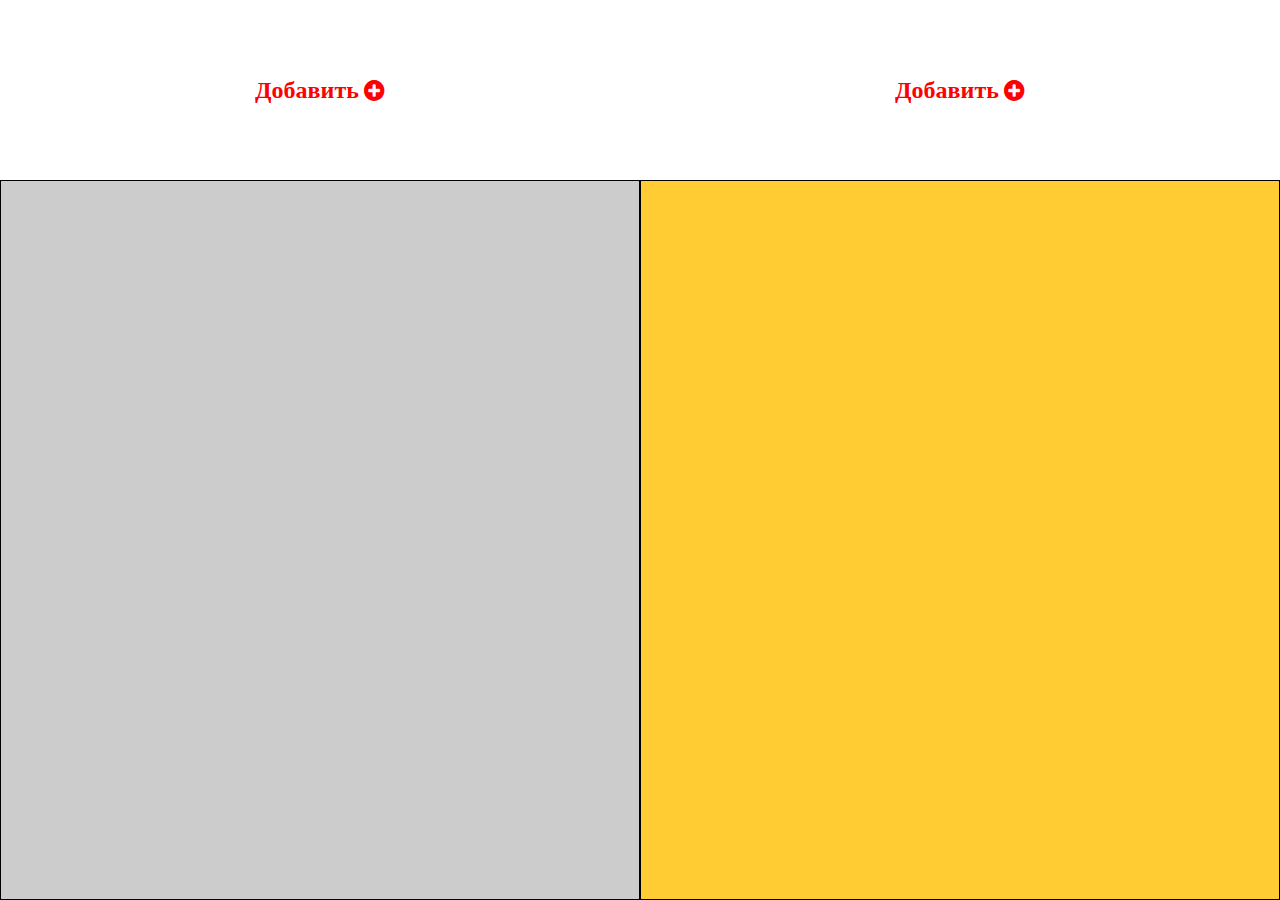
<file: index.html>
<!DOCTYPE html>
<html lang="ru">
<head>
	<meta charset="UTF-8">
	<title>Document</title>
	<link rel="stylesheet" type="text/css" href="css/font-awesome.css">
	<link rel="stylesheet" type="text/css" href="css/style.css">
</head>
<body>
	<header>
		<div class="menu">
			<p class="ber">Добавить <i class="fa fa-plus-circle"></i></p>
			<p class="ol">Добавить <i class="fa fa-plus-circle"></i></p>
		</div>
	</header>
	<div class="row">
		<div class="item box-berdi">
			<div class=" table table-striped mt-5">

		            <div id="book-list" class="box">

		            </div>
		        </div>
		</div>
		<div class="item box-old">
			<div class="plates box"></div>
		</div>
	</div>
<div class="ber-poppap">
	<div class="verona">
		<i class="fa fa-close pux"></i>
		<div class="container">
		        <form id="book-form">
		                <input placeholder="Кому" type="text" class="form-control" id="tittle" name="tittle">
		                <input placeholder="сколько" type="text" class="form-control" id="author" name="author">
		                <input style="display: none;" type="text" class="form-control" id="isbn" name="isbn item2">
		            <input type="submit" id="submitBtn" class="btn btn-primary btn-block">
		        </form>


		    </div>
	</div>
</div>

<div class="ol-poppap">

	    <div class="verona">
			<i class="fa fa-close pux"></i>
	    	<form class="add-items">
	    	  <input type="text" name="item" placeholder="От кого" required>
	    	  <input type="text" name="item1" placeholder="Сколько" required>
	    	  <input style="display: none;" id="isbn" type="text" name="item2" value="Data()" placeholder="Item Name">
	    	  <input type="submit" id="bloxeesq">
	    	</form>
	    </div>
</div>

</body>
<script type="text/javascript" src="jquery.js"></script>
<script type="text/javascript" src="script.js"></script>
<!-- <script src="phonegap.js"></script> -->
</html>
</file>
<file: css/style.css>
* {
  margin: 0;
  padding: 0;
  box-sizing: border-box;
}
body{
	width: 100%;
	/*overflow: hidden;*/
	height: auto;
}
header{
	height: 10vh;
}
.row{
	display: flex;
	width: 100%;

	margin: 0 auto;
}
.menu{
	display: flex;
	width: 100%;
	justify-content: space-around;
	font-size: 24px;
	color:red;
	align-items: center;
}
.menu p i{
	margin-left: 5px;
}
.menu p {
	display: flex;
	justify-content: center;
	align-items: center;
	font-weight: bold;
}
header{
	height: 20vh;
	display: flex;
	/*justify-content: center;*/
	align-items: center;
}
.row .item{
	max-width: 50%;
	min-width: 50%;
	border:1px solid ;
	min-height: 80vh;
}
.box-berdi{
	background: #ccc;
}
.box-old{
	background: #FFCC33;
}
.box p{
	font-size: 4vw;
}
.fa-close{
	position: absolute;
	color:blue;
	top: 15px;
	right: 15px;
	font-size: 2em;
}
.ol-poppap,
.ber-poppap{
	width: 100%;
	min-height: 100vh;
	background: #11111145;
	position: fixed;
	top: 0;
	display: flex;
	justify-content: center;
	align-items: center;
	display: none;
}
.ol-poppap.show,
.ber-poppap.show{
	display: flex;
}
.verona{
	position: relative;
	background:#fff;
	width: 60%;
	padding: 15px;
}
.verona form{
	margin: 0 auto;
	width: 80%;
	display: flex;
	-webkit-flex-direction: column;
	-moz-flex-direction: column;
	-ms-flex-direction: column;
	-o-flex-direction: column;
	flex-direction: column;
}
.verona form input{
	margin: 10px 0;
	height: 20px;
	border:none;
	text-align: center;
	border-bottom:2px solid blue;
}
</file>
